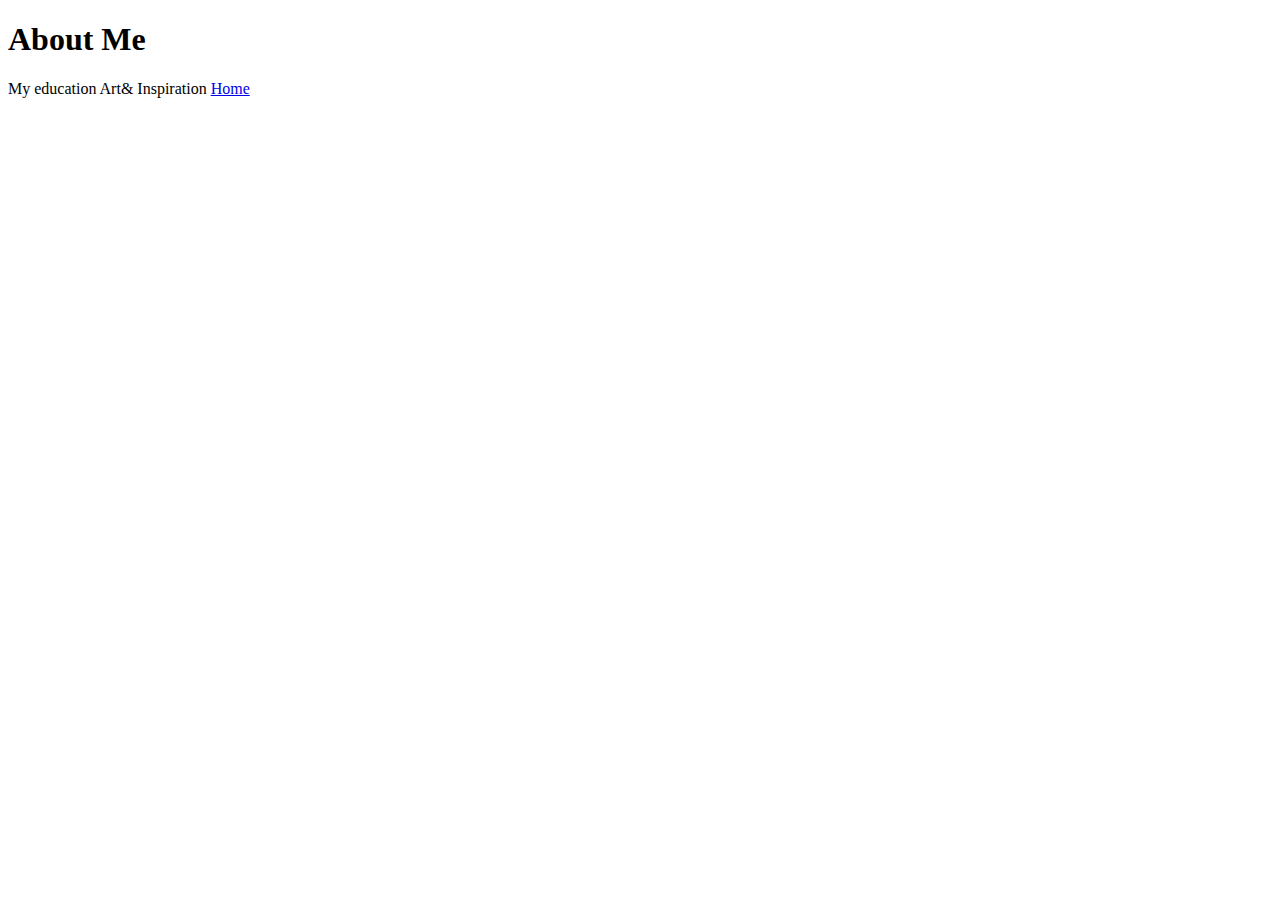
<file: about.html>
<!doctype html>
<head>
<title> This page is about me!</title>
<h1> About Me </h1>
</head>
<body>
<p> My education </p1>
<p2> Art& Inspiration </p2>
<a href = "index.html"title = "Home">Home</a>
</body>
</html>
</file>
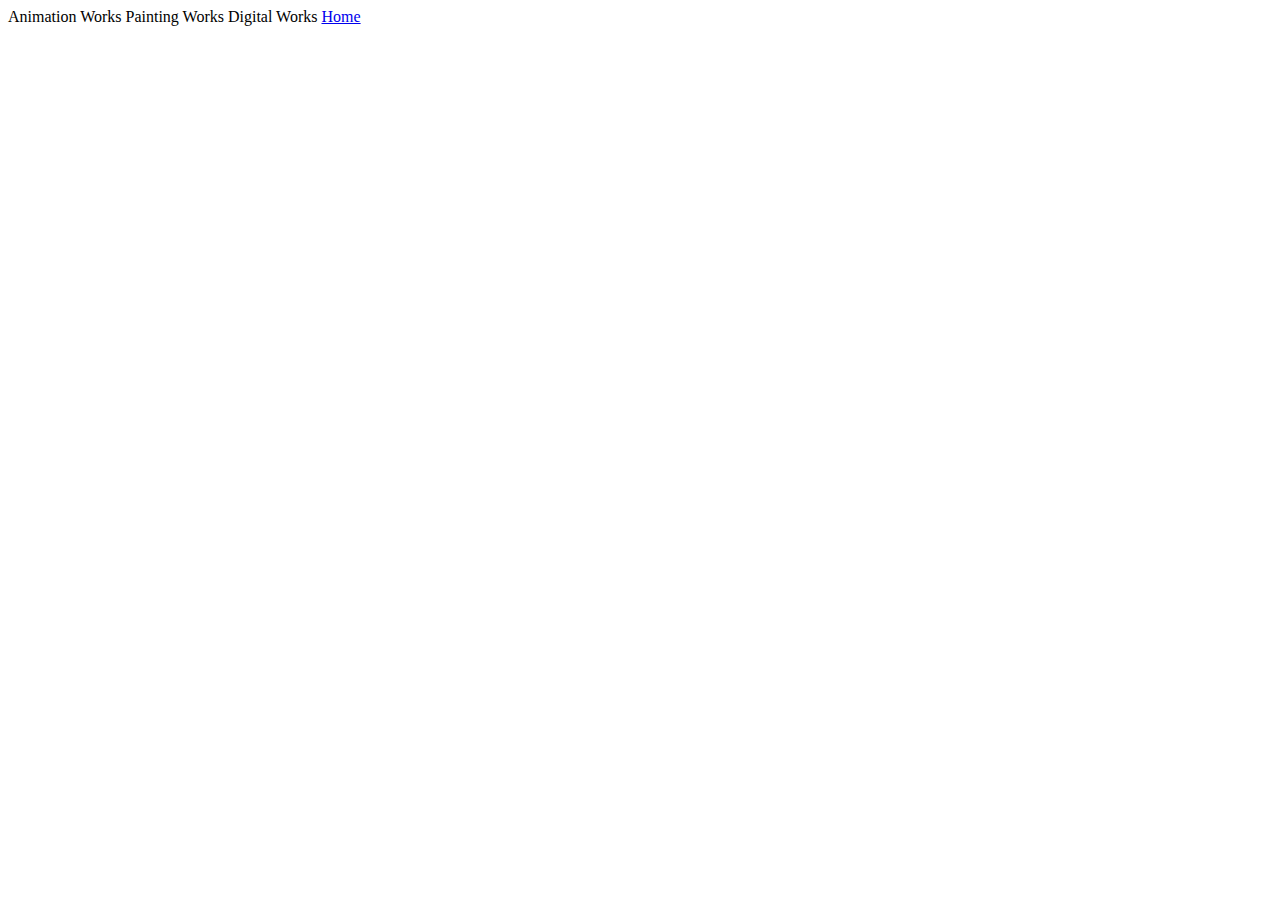
<file: gallery.html>
<!doctype html>
<html>
<head>
<title> Welcome to the Gallery!</title>
</head>
<body>
<p1> Animation Works </p1>
<p2> Painting Works </p2>
<p3> Digital Works </p3>
<a href = "index.html"title = "Home">Home</a>
</body>
</html>
</file>
